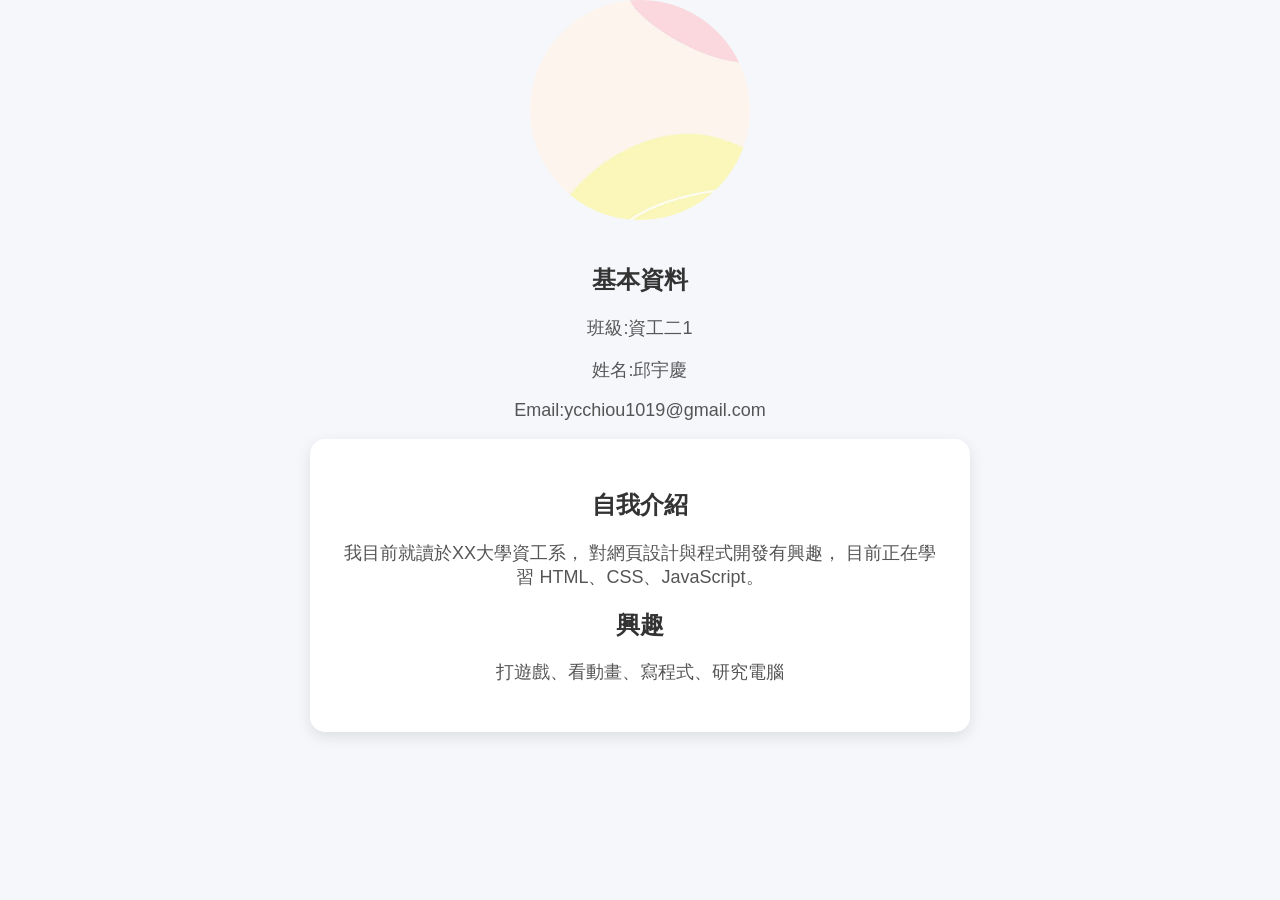
<file: index.html>
<!DOCTYPE html>
<html lang="en">
<head>
    <meta charset="UTF-8">
    <meta name="viewport" content="width=device-width, initial-scale=1.0">
    <link rel="stylesheet" href="myself.css"/>
    <meta name="author" content="chiou"/>
    <title>宇慶的個人頁面</title>
</head>
<body>
    <img src="background.jpg" alt="個人照片" class="profile-img"> 
    <h2>基本資料</h2> 
    <p>班級:資工二1</p> 
    <p>姓名:邱宇慶</p> 
    <p>Email:ycchiou1019@gmail.com</p>

    <section class="about">
    <h2>自我介紹</h2>
    <p>
    我目前就讀於XX大學資工系，
    對網頁設計與程式開發有興趣，
    目前正在學習 HTML、CSS、JavaScript。
    </p>

    <h2>興趣</h2>
    <p>打遊戲、看動畫、寫程式、研究電腦</p>

</section>
</section>
</body>
</html>
</file>
<file: myself.css>
body{
    margin:0;
    font-family: "Segoe UI", "Noto Sans TC", sans-serif;
    background-color:#f5f7fb;
    text-align:center;
}

header{
    background-color:#4f7cff;
    color:white;
    padding:20px;
}

.profile{
    margin-top:40px;
}

.profile-img{
    width:220px;
    height:220px;
    object-fit:cover;
    border-radius:50%;
    margin-bottom:20px;
}

h2{
    color:#333;
}

p{
    font-size:18px;
    color:#555;
}
section{
    width:600px;
    margin:auto;
    background:white;
    padding:30px;
    border-radius:15px;
    box-shadow:0 5px 15px rgba(0,0,0,0.1);
}
</file>
